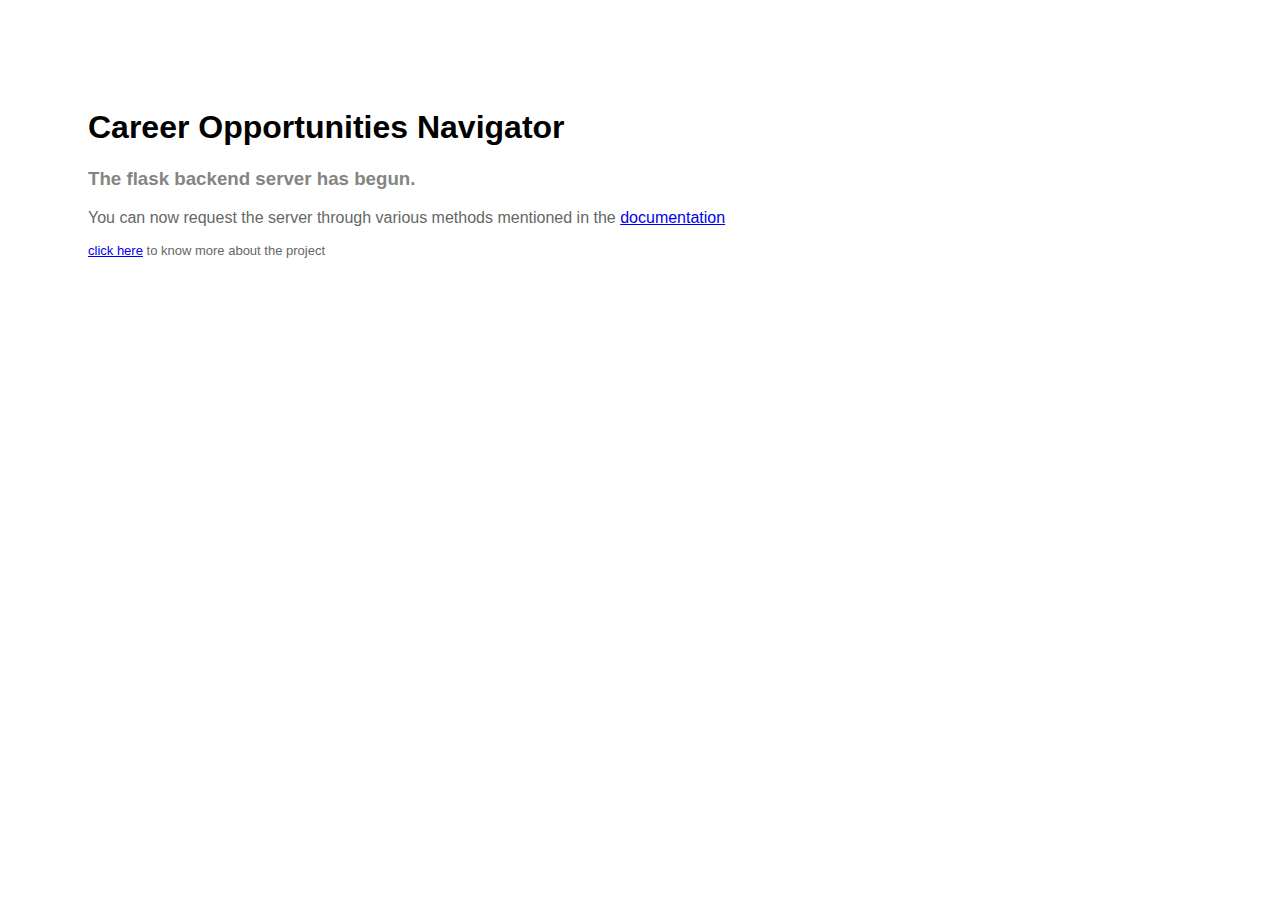
<file: templates/index.html>
<!DOCTYPE html>
<html lang="en">
<head>
    <meta charset="UTF-8">
    <meta name="viewport" content="width=device-width, initial-scale=1.0">
    <title>Career Navigator</title>
    <style>
        :root {font-family: 'Gill Sans', 'Gill Sans MT', Calibri, 'Trebuchet MS', sans-serif;}
        .content {padding: 5rem;}
        h3 {color: rgb(132, 133, 130);}
        p {color: rgb(101, 103, 101);}
        .more {font-size: small;}
    </style>
 <!-- <link href="{{ url_for('static', filename='css/styles.css') }}" rel="stylesheet"> -->
</head>
<body>
    <div class="content">
        <div id="app">
            <h1>Career Opportunities Navigator</h1>
            <div id="resume-builder"></div>
        </div>
        <div id="content">
            <h3>The flask backend server has begun.</h3>
            <p>You can now request the server through various methods mentioned in the <a href="https://drive.google.com/uc?export=download&id=1whEohKuktkli5qnycbrXDYoUgY9ogZdo">documentation</a></p>
            <p class="more"><a href="https://drive.google.com/uc?export=download&id=1zwt5FMu_4_AyxmLKNL_mfJaeKf_B9TGl">click here</a> to know more about the project</p>
        </div>
    </div>
</body>
</html>
</file>
